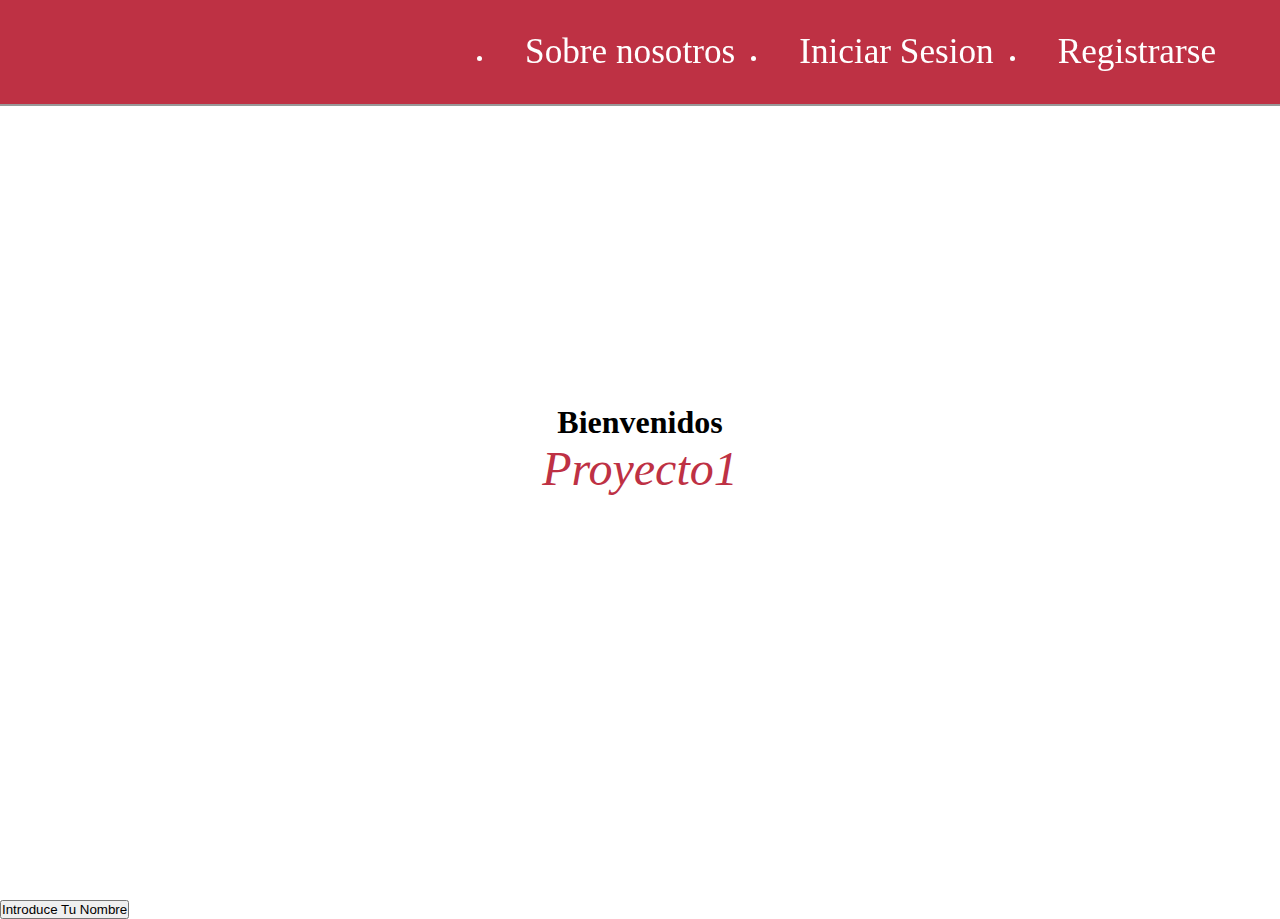
<file: index.html>
<!DOCTYPE html>
<html lang="en">
    <head>
        <meta charset="UTF-8">
        <title> Pagina de Registro </title>
        <link href="https://fonts.googleapis.com/css?family=Open+Sans:400,700,800" rel="stylesheet">
        <link href="./styles.css" rel="stylesheet">
        <script type="text/javascript">
        </script>
        
    </head>
    <!--variables-->
    <!--encabezado-->
    <!--Name nombre del primer imput-->
    <body>
  <header>
    <nav id="navbar" class="nav">
        <ul class="nav-list ">
          <li>
            <a >Sobre nosotros</a>
          </li>
          <li>
            <a id="boton_sesion">Iniciar Sesion</a>
          </li>    
          <li>
            <a   id="boton_popUp1" >Registrarse</a>
            </div>
          </div>
          </li>
        </ul>
      </nav>
      <section id="welcome-section" class="welcome-section">
        <h1>Bienvenidos</h1>
        <p>Proyecto1</p>
      </section>
        <h2 class="h2">
        
        </h2>
        <button  id="boton">Introduce Tu Nombre</button>
    </section>
  </header>
  <div>

  </div>
    <footer>
        <div>
            <div></div>
        </div>
        <p>
            <span> </span>
        </p>

    </footer>
    <script src="sesion.js">
      
    </script>
    <script src="usuarios.js">

    </script>
    <script src="Puto.js">
            
    </script>
    </body>
   
</html>
</file>
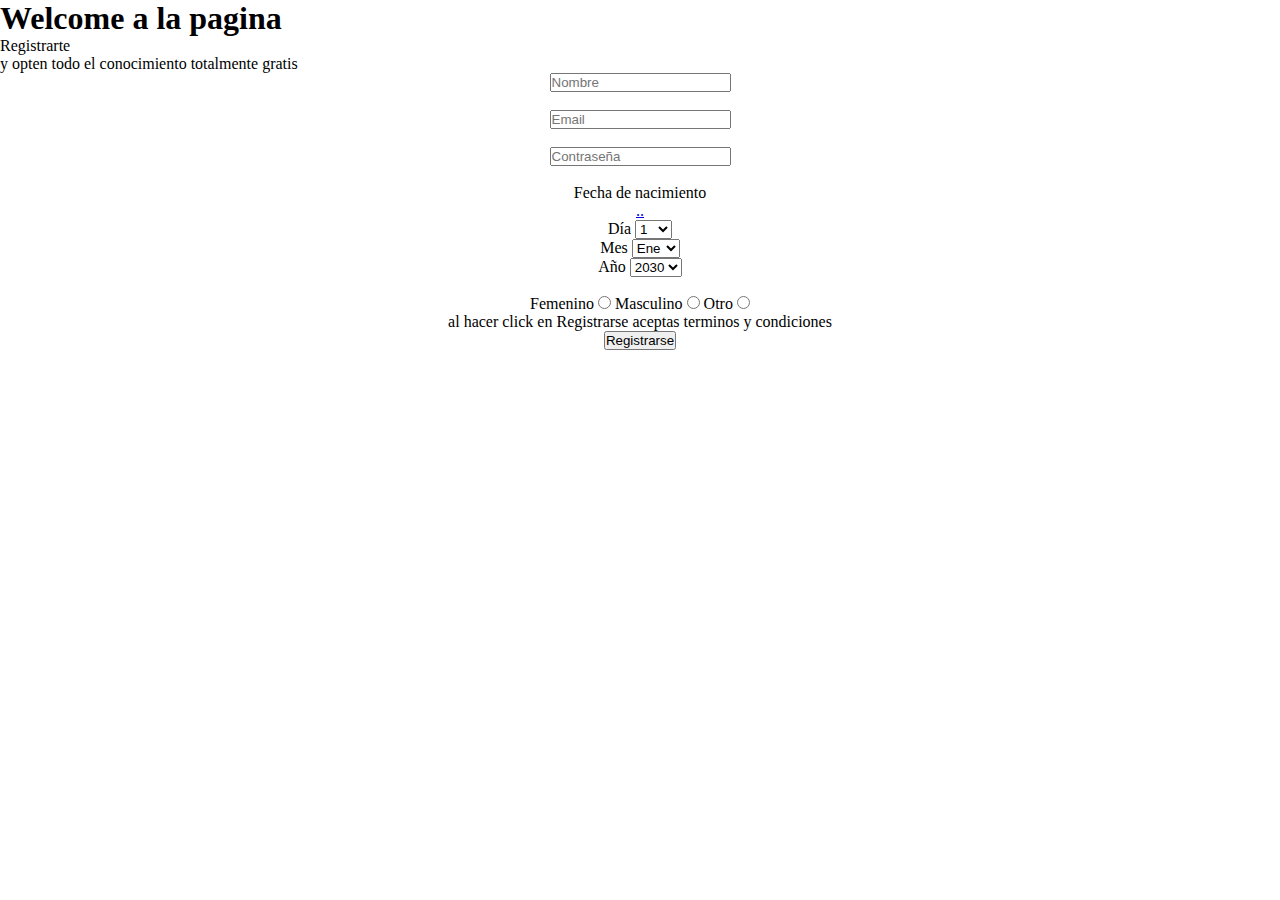
<file: inicio.html>
<!DOCTYPE html>
<html lang="en">
    <head>
        <meta charset="UTF-8">
        <title> Inicio </title>
        <link href="https://fonts.googleapis.com/css?family=Open+Sans:400,700,800" rel="stylesheet">
        <link href="./styles.css" rel="stylesheet">
        <script type="text/javascript">
        </script>
    </head>

    <body>
        <h1 class="h1W">Welcome a la pagina</h1>
        <!--para inicio de seccion con java script-->
        <div>
          <div class="registrarte">Registrarte</div>
          <div class="rgt1"> y opten todo el conocimiento totalmente gratis</div>
    <article> <center>
       <!--Formulario de registro-->
        <form name="form" action="inicio sesión">
          <!--Nombre-->
          <div class="rgt2">
          <input id="Nombre" type="text" class="Nombre" required
          placeholder="Nombre"></div><br>
          <!--Email-->
          <div class="rgt3">
           <input id="Email" type="text" class="Email" required
           placeholder="Email"></div><br>
           <!--contraseña-->
           <div class="rgt4">
          <input id="Contraseña" type="text" class="Contraseña" required
          placeholder="Contraseña"></div><br>
          <!--Fecha de nacimiento-->
          <div class="mt">Fecha de nacimiento</div>
          <!--Boton de ayuda-->
          <a class="ml" id="birthday-help" href=".." title="help" role="button">..</a>
          <span data-type="selectors" data-name="birthday_S" id="sp1">
            <!--Día de nacimiento-->
          <div class="Fecha"> 
            <ul>
            <li><a>Día</a>
            
            <select  class="Dia" label="Fecha" name="Dia" id="Dia" title="Dia" required placeholder="Mes"></div><br>
            <option value="1">1</option>
            <option value="2">2</option>
            <option value="3">3</option>
            <option value="4">4</option>
            <option value="5">5</option>
            <option value="6">6</option>
            <option value="7">7</option>
            <option value="8">8</option>
            <option value="9">9</option>
            <option value="10">10</option>
            <option value="11">11</option>
            <option value="12">12</option>
            <option value="13">13</option>
            <option value="14">14</option>
            <option value="15">15</option>
            <option value="16">16</option>
            <option value="17">17</option>
            <option value="18">18</option>
            <option value="19">19</option>
            <option value="20">20</option>
            <option value="21">21</option>
            <option value="22">22</option>
            <option value="23">23</option>
            <option value="24">24</option>
            <option value="25">25</option>
            <option value="26">26</option>
            <option value="27">27</option>
            <option value="28">28</option>
            <option value="29">29</option>
            <option value="30">30</option>
            <option value="31">31</option>
          </li>
          </select><br>
            
            <!--Mes de nacimiento-->

            <li><a>Mes</a>
            <select  class="Mes" label="Fecha" name="Mes" id="Mes" title="Mes" required placeholder="Mes"><br>
            <option value="ene">Ene</option>
            <option value="feb">Feb</option>
            <option value="mar">Mar</option>
            <option value="abr">Abr</option>
            <option value="may">May</option>
            <option value="jun">Jun</option>
            <option value="jul">Jul</option>
            <option value="ago">Ago</option>
            <option value="sep">Sep</option>
            <option value="oct">Oct</option>
            <option value="nov">Nov</option>
            <option value="dic">Dic</option>
          </li>
          </select><br>
           <!--AÑO de nacimiento-->
          <li><a>Año</a>
            <select class="año" aria-label="año" name="birthday_year" id="año" title="año"><br>
            <option value="2030">2030</option>
            <option value="2029">2029</option>
            <option value="2028">2028</option>
            <option value="2027">2027</option>
            <option value="2026">2026</option>
            <option value="2025">2025</option>
            <option value="2024">2024</option>
            <option value="2023">2023</option>
            <option value="2022">2022</option>
            <option value="2021">2021</option>
            <option value="2020">2020</option>
            <option value="2019">2019</option>
            <option value="2018">2018</option>
            <option value="2017">2017</option>
            <option value="2016">2016</option>
            <option value="2015">2015</option>
            <option value="2014">2014</option>
            <option value="2013">2013</option>
            <option value="2012">2012</option>
            <option value="2011">2011</option>
            <option value="2010">2010</option>
            <option value="2009">2009</option>
            <option value="2008">2008</option>
            <option value="2007">2007</option>
            <option value="2006">2006</option>
            <option value="2005">2005</option>
            <option value="2004">2004</option>
            <option value="2003">2003</option>
            <option value="2002">2002</option>
            <option value="2001">2001</option>
            <option value="2000">2000</option>
            <option value="1999">1999</option>
            <option value="1998">1998</option>
            <option value="1997">1997</option>
            <option value="1996">1996</option>
            <option value="1995">1995</option>
            <option value="1994">1994</option>
            <option value="1993">1993</option>
            <option value="1992">1992</option>
            <option value="1991">1991</option>
            <option value="1990">1980</option>
            <option value="1989">1989</option>
            <option value="1988">1988</option>
            <option value="1987">1987</option>
            <option value="1986">1986</option>
            <option value="1985">1985</option>
            <option value="1984">1984</option>
            <option value="1983">1983</option>
            <option value="1982">1982</option>
            <option value="1981">1981</option>
            <option value="1980">1980</option>
            <option value="1979">1979</option>
            <option value="1978">1978</option>
            <option value="1977">1977</option>
            <option value="1976">1976</option>
            <option value="1975">1975</option>
            <option value="1974">1974</option>
            <option value="1973">1973</option>
            <option value="1972">1972</option>
            <option value="1971">1971</option>
            <option value="1970">1970</option>
            <option value="1969">1969</option>
            <option value="1968">1968</option>
            <option value="1967">1967</option>
            <option value="1966">1966</option>
            <option value="1965">1965</option>
            <option value="1964">1964</option>
            <option value="1963">1963</option>
            <option value="1962">1962</option>
            <option value="1961">1961</option>
            <option value="1960">1960</option>
            <option value="1960">1960</option>
            <option value="1959">1959</option>
            <option value="1958">1958</option>
            <option value="1957">1957</option>
            <option value="1956">1956</option>
            <option value="1955">1955</option>
            <option value="1954">1954</option>
            <option value="1953">1953</option>
            <option value="1952">1952</option>
            <option value="1951">1951</option>
            <option value="1950">1950</option>
            <option value="1949">1949</option>
            <option value="1948">1948</option>
            <option value="1947">1947</option>
            <option value="1946">1946</option>
            <option value="1945">1945</option>
            <option value="1944">1944</option>
            <option value="1943">1943</option>
            <option value="1942">1942</option>
            <option value="1941">1941</option>
            <option value="1940">1940</option>
            <option value="1939">1939</option>
            <option value="1938">1938</option>
            <option value="1937">1937</option>
            <option value="1936">1936</option>
            <option value="1935">1935</option>
            <option value="1934">1934</option>
            <option value="1933">1933</option>
            <option value="1932">1932</option>
            <option value="1931">1931</option>
            <option value="1930">1930</option>
            <option value="1929">1929</option>
            <option value="1928">1928</option>
            <option value="1927">1927</option>
            <option value="1926">1926</option>
            <option value="1926">1926</option>
            <option value="1925">1925</option>
            <option value="1924">1924</option>
            <option value="1923">1923</option>
            <option value="1922">1922</option>
            <option value="1921">1921</option>
            <option value="1920">1920</option>
            <option value="1919">1919</option>
            <option value="1918">1918</option>
            <option value="1917">1917</option>
            <option value="1916">1916</option>
            <option value="1915">1915</option>
            <option value="1914">1914</option>
            <option value="1913">1913</option>
            <option value="1912">1912</option>
            <option value="1911">1911</option>
            <option value="1910">1910</option>
            <option value="1909">1909</option>
            <option value="1908">1908</option>
            <option value="1907">1907</option>
            <option value="1906">1906</option>
            <option value="1905">1905</option>
          </li>
          </select><br>
          </span>
          <br>
        </ul>

        <span>
          <label>Femenino</label>
          <input name="sex" type="radio" class="Mujer" value="1" id="femenino">
        </span>
        
        <span>
          <label>Masculino</label>
          <input name="sex" type="radio" class="Hombre" value="1" id="masculino">
        </span>
        <span>
          <label>Otro</label>
          <input name="sex" type="radio" class="Otro" value="1" id="otro">
        </span> 
       <br>
       <div>
        <p>
          al hacer click en Registrarse aceptas terminos y condiciones
        </p>
       </div>
          <button  href="inicio.html" target="_blank" onclick="" type="botton" value="Iniciar sesión">Registrarse</button>
  
        </form>
  
      </center>
  
    </article>
  
    </div>
    </body>
</html>
</file>
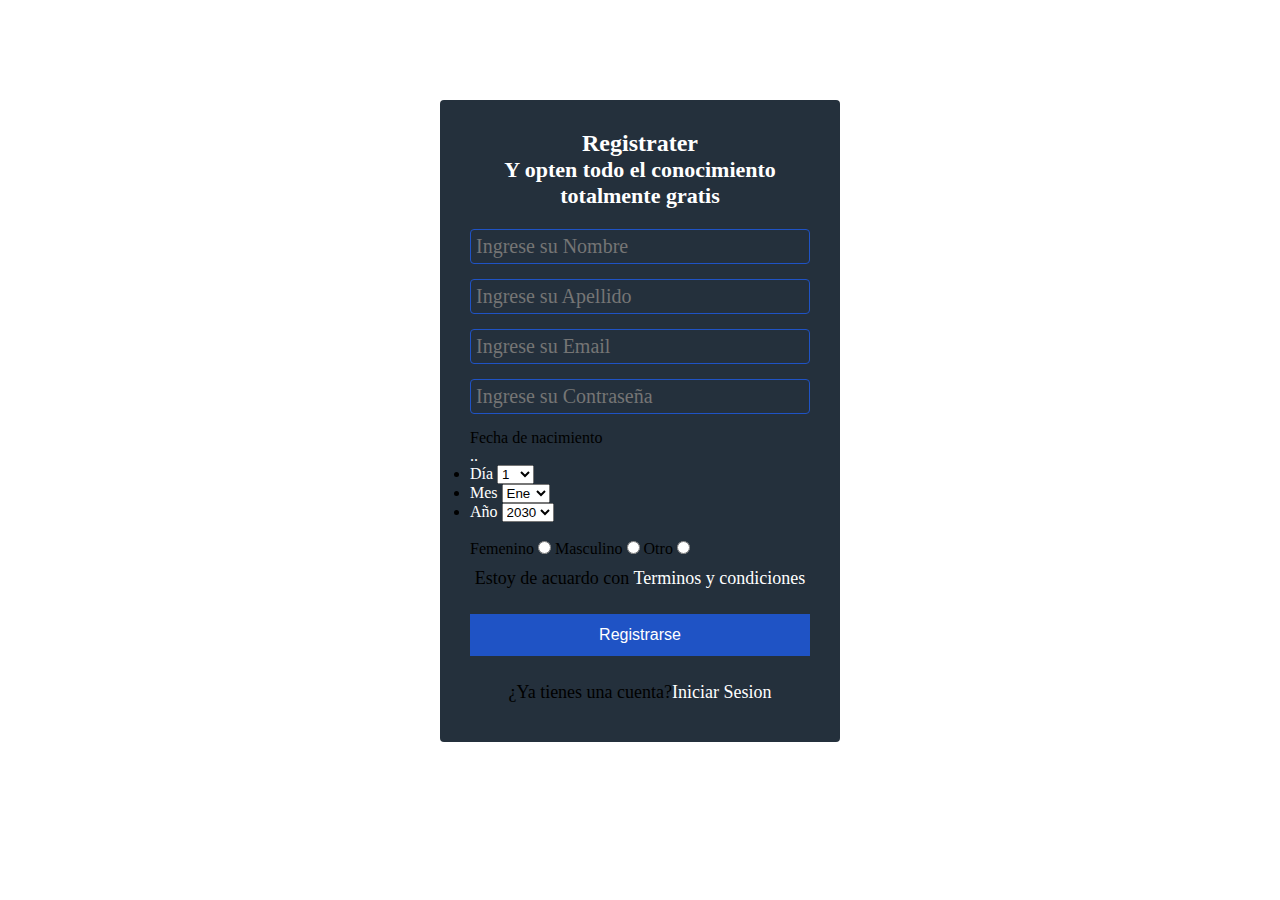
<file: Registro.html>
<!DOCTYPE html>
<html lang="en">
    <head>
        <meta charset="UTF-8">
        <title> Inicio </title>
        <link href="https://fonts.googleapis.com/css?family=Open+Sans:400,700,800" rel="stylesheet">
        <link href="./styles.css" rel="stylesheet">
        <script type="text/javascript">
        </script>
    </head>

    <body>
      <section class="form-register">
        <h2 class="texto-central titulo">Registrater</h2>
        <!--para inicio de seccion con java script-->
        <h1 class="texto-central titulo"> Y opten todo el conocimiento totalmente gratis</h1>
          <!--Nombre-->
          <input class="controls" id="Nombre" type="text" name="nombre"  required placeholder="Ingrese su Nombre"></div>
          <!--Apellido-->
          <input class="controls" id="Apellido" type="text" name="apellido" required placeholder="Ingrese su Apellido">
          <!--Email-->
           <input class="controls" id="Email" type="email" name="email" required placeholder="Ingrese su Email"></div>
           <!--contraseña-->
          <input class="controls" id="Contraseña" type="password" name="contraseña" required placeholder="Ingrese su Contraseña"></div>
          <!--Fecha de nacimiento-->
          <div class="mt">Fecha de nacimiento</div>
          <!--Boton de ayuda-->
          <a class="ml" id="birthday-help" href=".." title="help" role="button">..</a>
          <span data-type="selectors" data-name="birthday_S" id="sp1">
            <!--Día de nacimiento-->
          <div class="Fecha"> 
            <ul>
            <li><a>Día</a>
            
            <select  class="Dia" label="Fecha" name="Dia" id="Dia" title="Dia" required placeholder="Mes"></div><br>
            <option value="1">1</option>
            <option value="2">2</option>
            <option value="3">3</option>
            <option value="4">4</option>
            <option value="5">5</option>
            <option value="6">6</option>
            <option value="7">7</option>
            <option value="8">8</option>
            <option value="9">9</option>
            <option value="10">10</option>
            <option value="11">11</option>
            <option value="12">12</option>
            <option value="13">13</option>
            <option value="14">14</option>
            <option value="15">15</option>
            <option value="16">16</option>
            <option value="17">17</option>
            <option value="18">18</option>
            <option value="19">19</option>
            <option value="20">20</option>
            <option value="21">21</option>
            <option value="22">22</option>
            <option value="23">23</option>
            <option value="24">24</option>
            <option value="25">25</option>
            <option value="26">26</option>
            <option value="27">27</option>
            <option value="28">28</option>
            <option value="29">29</option>
            <option value="30">30</option>
            <option value="31">31</option>
          </li>
          </select><br>
            
            <!--Mes de nacimiento-->

            <li><a>Mes</a>
            <select  class="Mes" label="Fecha" name="Mes" id="Mes" title="Mes" required placeholder="Mes"><br>
            <option value="ene">Ene</option>
            <option value="feb">Feb</option>
            <option value="mar">Mar</option>
            <option value="abr">Abr</option>
            <option value="may">May</option>
            <option value="jun">Jun</option>
            <option value="jul">Jul</option>
            <option value="ago">Ago</option>
            <option value="sep">Sep</option>
            <option value="oct">Oct</option>
            <option value="nov">Nov</option>
            <option value="dic">Dic</option>
          </li>
          </select><br>
           <!--AÑO de nacimiento-->
          <li><a>Año</a>
            <select class="año" aria-label="año" name="birthday_year" id="año" title="año"><br>
            <option value="2030">2030</option>
            <option value="2029">2029</option>
            <option value="2028">2028</option>
            <option value="2027">2027</option>
            <option value="2026">2026</option>
            <option value="2025">2025</option>
            <option value="2024">2024</option>
            <option value="2023">2023</option>
            <option value="2022">2022</option>
            <option value="2021">2021</option>
            <option value="2020">2020</option>
            <option value="2019">2019</option>
            <option value="2018">2018</option>
            <option value="2017">2017</option>
            <option value="2016">2016</option>
            <option value="2015">2015</option>
            <option value="2014">2014</option>
            <option value="2013">2013</option>
            <option value="2012">2012</option>
            <option value="2011">2011</option>
            <option value="2010">2010</option>
            <option value="2009">2009</option>
            <option value="2008">2008</option>
            <option value="2007">2007</option>
            <option value="2006">2006</option>
            <option value="2005">2005</option>
            <option value="2004">2004</option>
            <option value="2003">2003</option>
            <option value="2002">2002</option>
            <option value="2001">2001</option>
            <option value="2000">2000</option>
            <option value="1999">1999</option>
            <option value="1998">1998</option>
            <option value="1997">1997</option>
            <option value="1996">1996</option>
            <option value="1995">1995</option>
            <option value="1994">1994</option>
            <option value="1993">1993</option>
            <option value="1992">1992</option>
            <option value="1991">1991</option>
            <option value="1990">1980</option>
            <option value="1989">1989</option>
            <option value="1988">1988</option>
            <option value="1987">1987</option>
            <option value="1986">1986</option>
            <option value="1985">1985</option>
            <option value="1984">1984</option>
            <option value="1983">1983</option>
            <option value="1982">1982</option>
            <option value="1981">1981</option>
            <option value="1980">1980</option>
            <option value="1979">1979</option>
            <option value="1978">1978</option>
            <option value="1977">1977</option>
            <option value="1976">1976</option>
            <option value="1975">1975</option>
            <option value="1974">1974</option>
            <option value="1973">1973</option>
            <option value="1972">1972</option>
            <option value="1971">1971</option>
            <option value="1970">1970</option>
            <option value="1969">1969</option>
            <option value="1968">1968</option>
            <option value="1967">1967</option>
            <option value="1966">1966</option>
            <option value="1965">1965</option>
            <option value="1964">1964</option>
            <option value="1963">1963</option>
            <option value="1962">1962</option>
            <option value="1961">1961</option>
            <option value="1960">1960</option>
            <option value="1960">1960</option>
            <option value="1959">1959</option>
            <option value="1958">1958</option>
            <option value="1957">1957</option>
            <option value="1956">1956</option>
            <option value="1955">1955</option>
            <option value="1954">1954</option>
            <option value="1953">1953</option>
            <option value="1952">1952</option>
            <option value="1951">1951</option>
            <option value="1950">1950</option>
            <option value="1949">1949</option>
            <option value="1948">1948</option>
            <option value="1947">1947</option>
            <option value="1946">1946</option>
            <option value="1945">1945</option>
            <option value="1944">1944</option>
            <option value="1943">1943</option>
            <option value="1942">1942</option>
            <option value="1941">1941</option>
            <option value="1940">1940</option>
            <option value="1939">1939</option>
            <option value="1938">1938</option>
            <option value="1937">1937</option>
            <option value="1936">1936</option>
            <option value="1935">1935</option>
            <option value="1934">1934</option>
            <option value="1933">1933</option>
            <option value="1932">1932</option>
            <option value="1931">1931</option>
            <option value="1930">1930</option>
            <option value="1929">1929</option>
            <option value="1928">1928</option>
            <option value="1927">1927</option>
            <option value="1926">1926</option>
            <option value="1926">1926</option>
            <option value="1925">1925</option>
            <option value="1924">1924</option>
            <option value="1923">1923</option>
            <option value="1922">1922</option>
            <option value="1921">1921</option>
            <option value="1920">1920</option>
            <option value="1919">1919</option>
            <option value="1918">1918</option>
            <option value="1917">1917</option>
            <option value="1916">1916</option>
            <option value="1915">1915</option>
            <option value="1914">1914</option>
            <option value="1913">1913</option>
            <option value="1912">1912</option>
            <option value="1911">1911</option>
            <option value="1910">1910</option>
            <option value="1909">1909</option>
            <option value="1908">1908</option>
            <option value="1907">1907</option>
            <option value="1906">1906</option>
            <option value="1905">1905</option>
          </li>
          </select><br>
          </span>
          <br>
        </ul>

        <span>
          <label>Femenino</label>
          <input name="sex" type="radio" class="Mujer" value="1" id="femenino">
        </span>
        
        <span>
          <label>Masculino</label>
          <input name="sex" type="radio" class="Hombre" value="1" id="masculino">
        </span>
        <span>
          <label>Otro</label>
          <input name="sex" type="radio" class="Otro" value="1" id="otro">
        </span> 
       <br>
       <p>Estoy de acuardo con <a href="#">Terminos y condiciones</a></p>
       </div>
          <button  class="botons" href="inicio.html" target="_blank" onclick="" type="botton" value="Iniciar sesión">Registrarse</button>
          <p>¿Ya tienes una cuenta?<a href="#">Iniciar Sesion</a></p>
    </article>
  
    </div>
  </section>
    </body>
</html>
</file>
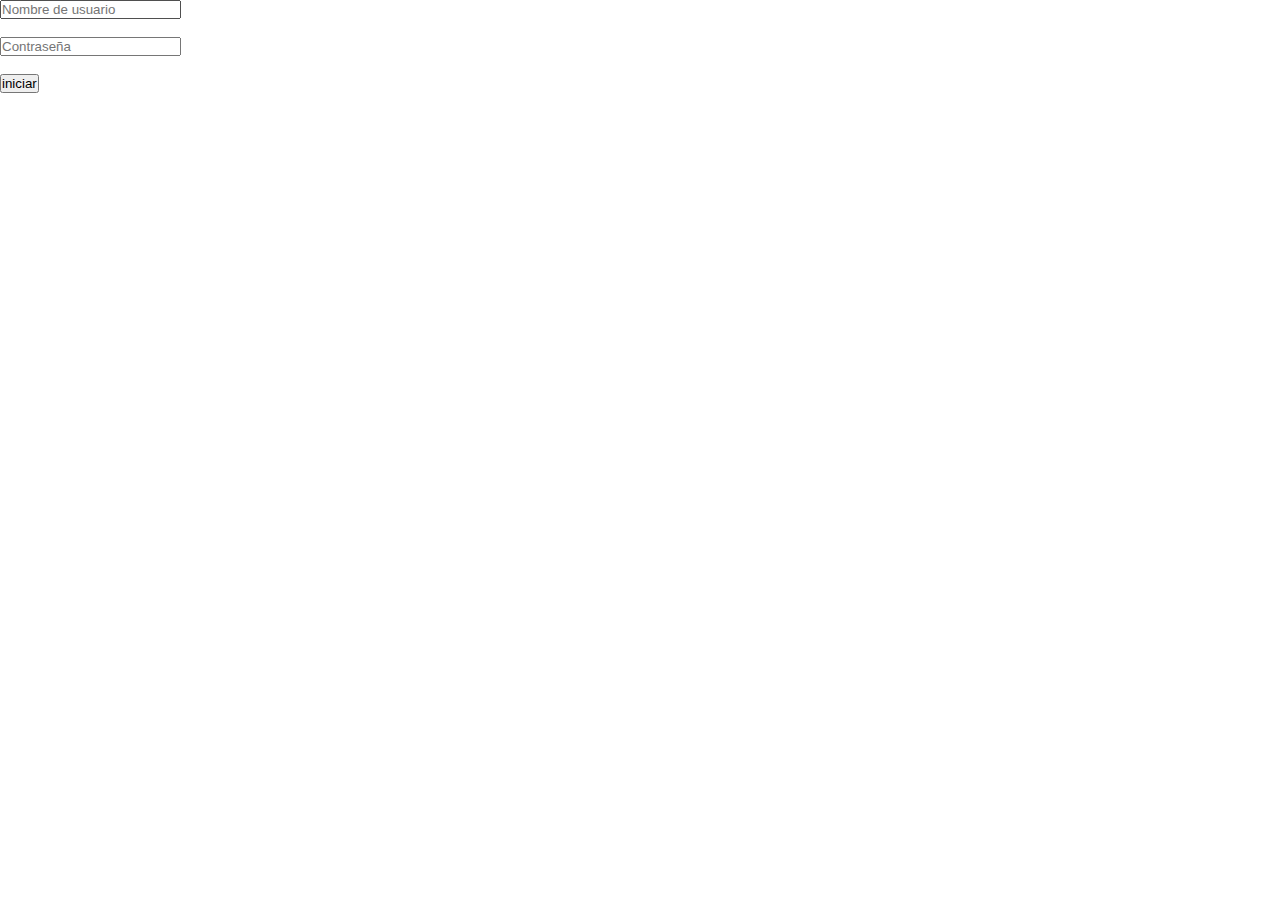
<file: sesionini.html>
<!DOCTYPE html>
<html lang="en">
    <head>
        <meta charset="UTF-8">
        <title> Inicio </title>
        <link href="https://fonts.googleapis.com/css?family=Open+Sans:400,700,800" rel="stylesheet">
        <link href="./styles.css" rel="stylesheet">
        <script type="text/javascript">
        </script>
    </head>
<header>
    <form name="form" action="inicio sesión">
 <!--inicio de sesion-->
        <div class="rgt2">
        <input id="Usuario" type="text" class="Nombre" required
        placeholder="Nombre de usuario"></div><br>
        <div class="rgt4">
            <input id="Contraseña" type="text" class="Contraseña" required
            placeholder="Contraseña"></div><br>
<!--boton de inicio de sesion-->
            <button  href="sesionini.html" target="_blank" onclick="" type="botton" value="Iniciar sesión">iniciar</button>

</header>
    <body>

        <script src="sesion.js">

        </script>
    </body>
</html>
</file>
<file: styles.css>
/* nav */
.nav {
  display: flex;
  justify-content: flex-end;
  position: fixed;
  top: 0;
  left: 0;
  width: 100%;
  background: #be3144;
  box-shadow: 0 2px 0 rgba(0, 0, 0, 0.4);
  z-index: 10;
  color:white;
}

.nav-list {
  display: flex;
  margin-right: 2rem;
}

@media (max-width: 28.75em) {
  .nav {
    justify-content: center;
  }

  .nav-list {
    margin: 0 1rem;
  }
}

.nav-list a {
  display: block;
  font-size: 2.2rem;
  padding: 2rem;
}

.nav-list a:hover {
  background: var(--main-blue);
}

/* Welcome section */

.welcome-section {
  display: flex;
  flex-direction: column;
  justify-content: center;
  align-items: center;
  width: 100%;
  height: 100vh;
  color:black;
}

.welcome-section > p {
  font-size: 3rem;
  font-weight: 200;
  font-style: italic;
  color: #be3144;
}
.modal-container{
  display:none;
  background-color:beige;
  align-items:center;
  justify-content: center;
  position: fixed;
  pointer-events: none;
  top:0;
  left:0;
  height: 100vh;
  width: 100vw;
}

 

.show{
  pointer-events: auto;
  opacity: 1;
}
.pU{
  text-align: center;
  align-items: center;
  background-color: #f7b1ba;
  width: 600px;
  max-width: 100%;
  padding:30px 50px;
  border-radius: 5px;
  box-shadow: 0 2px 4px rgba(0, 0, 0, 0.2);
}
.pC{
  text-align: center;
  align-items: center;
  background-color: #f7b1ba;
  width: 600px;
  max-width: 100%;
  padding:30px 50px;
  border-radius: 5px;
  box-shadow: 0 2px 4px rgba(0, 0, 0, 0.2);
}
.pE{
  text-align: center;
  align-items: center;
  background-color: #f7b1ba;
  width: 600px;
  max-width: 100%;
  padding:30px 50px;
  border-radius: 5px;
  box-shadow: 0 2px 4px rgba(0, 0, 0, 0.2);
}
.texto-central{
  text-align: center;
}
//*
.Dia{
  width: 50px;
  max-width: 500%;
  padding:5px 4px;
  border-radius: 5px;
  box-shadow: 0 2px 2px rgba(0, 0, 0, 0.2);
}
*//
.mt{
  margin-top:10px;
}

.form-register{
  width:400px;
  background: #24303c;
  padding: 30px;
  margin:auto;
  margin-top:100px;
  border-radius:4px;
  font-family: 'calibri';
}

*{
  margin:0;
  padding:0;
  box-sizing: border-box;
}

.form-register h1 {
  font-size: 22px;
  margin-bottom: 20px;
}

.controls {
width: 100%;
background: #24303c;
padding: 5px;
border-radius: 4px;
margin-bottom: 15px;
border: 1px solid #1f53c5;
font-family: 'calibri';
font-size: 20px;
}

.titulo {
  color:white;
}

.form-register p {
  height: 40px;
  text-align: center;
  font-size: 18px;
  line-height: 40px;
}

.form-register a {
  color:white;
  text-decoration: none;
}

.form-register a:hover {
  color:white;
  text-decoration: underline;
}

.form-register .botons {
width: 100%;
background-color: #1f53c5;
border:none;
padding: 12px;
color: white;
margin: 16px 0px;
font-size: 16px;
}
</file>
